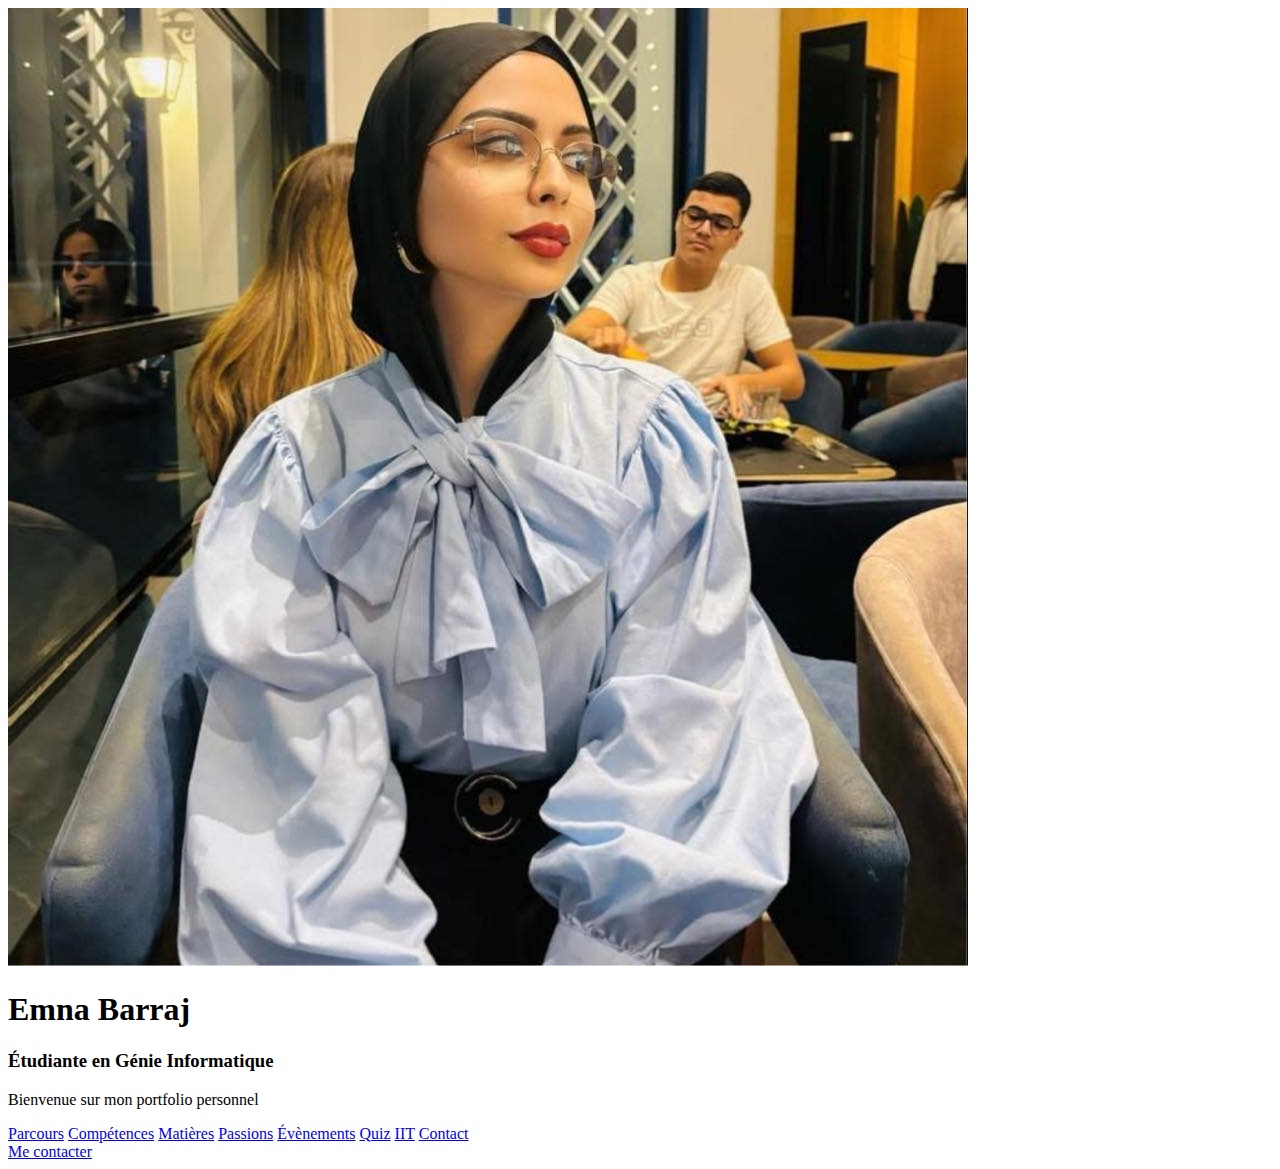
<file: index.html>
<!DOCTYPE html>
<html lang="fr">
<head>
<meta charset="UTF-8">
<title>Portfolio – Emna Barraj</title>
<link rel="stylesheet" href="css/style.css">
</head>

<body>

<header class="header-portfolio">
    <img src="images/emna.jpg" alt="Photo Emna Barraj" class="photo-profil">
    <h1>Emna Barraj</h1>
    <h3>Étudiante en Génie Informatique</h3>
    <p>Bienvenue sur mon portfolio personnel</p>

    <!-- Menu -->
    <div class="menu">
        <a href="parcours.html">Parcours</a>
        <a href="competences.html">Compétences</a>
        <a href="matieres.html">Matières</a>
        <a href="passions.html">Passions</a>
        <a href="evenements.html">Évènements</a>
        <a href="quiz.html">Quiz</a>
        <a href="iit.html">IIT</a>
        <a href="contact.html">Contact</a>
    </div>

    <a href="contact.html" class="btn-principal">Me contacter</a>
</header>

</body>
</html>
</file>
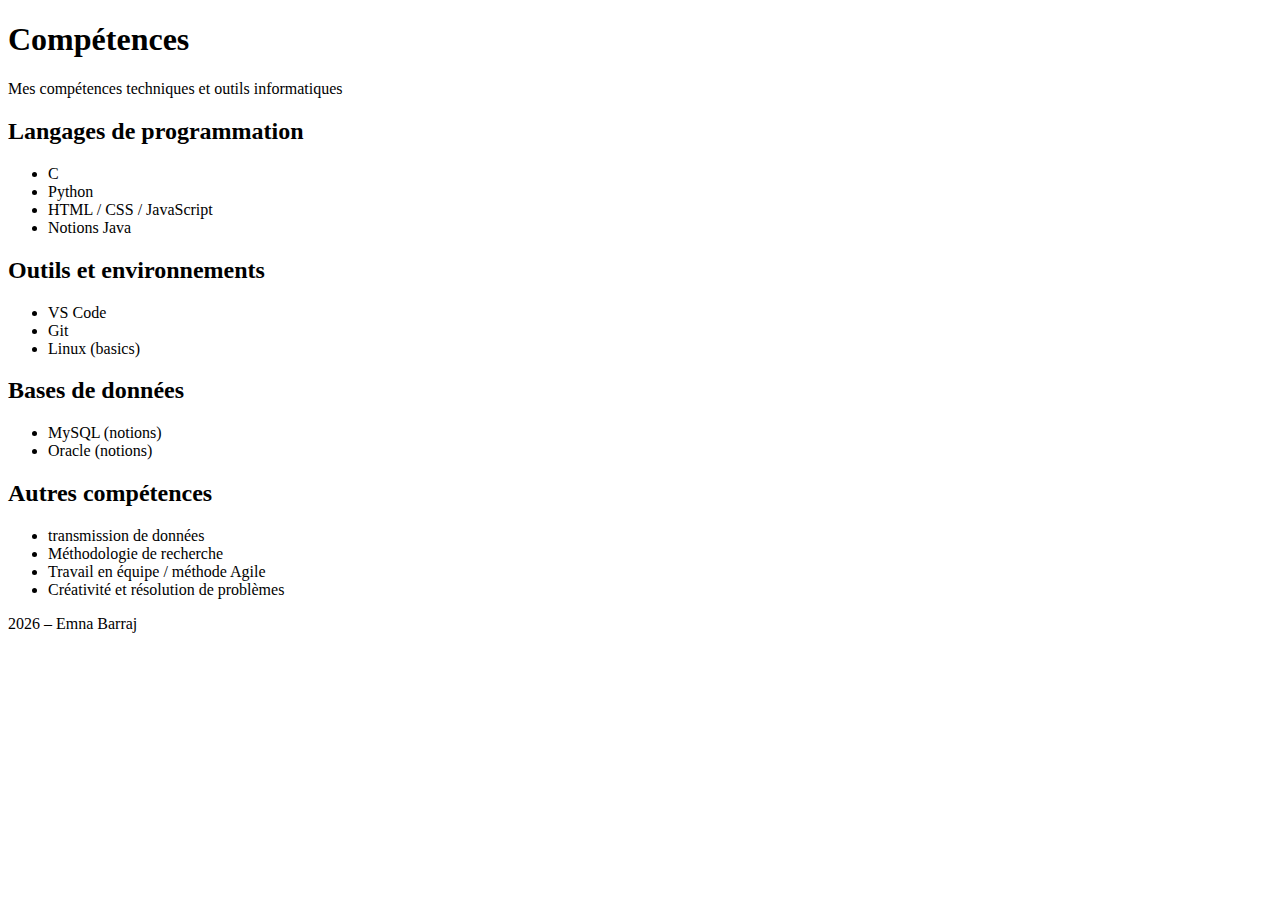
<file: competences.html>
<!DOCTYPE html>
<html lang="fr">
<head>
    <meta charset="UTF-8">
    <title>Compétences</title>
    <link rel="stylesheet" href="css/style.css">
</head>
<body>

<header class="competences-header">
    <h1>Compétences</h1>
    <p>Mes compétences techniques et outils informatiques</p>
</header>

<section class="competences-section">

<h2>Langages de programmation</h2>
<ul>
    <li>C</li>
    <li>Python</li>
    <li>HTML / CSS / JavaScript</li>
    <li>Notions Java</li>
</ul>

<h2>Outils et environnements</h2>
<ul>
    <li>VS Code</li>
    <li>Git</li>
    <li>Linux (basics)</li>
</ul>

<h2>Bases de données</h2>
<ul>
    <li>MySQL (notions)</li>
    <li>Oracle (notions)</li>
</ul>

<h2>Autres compétences</h2>
<ul>
    <li>transmission de données</li>
    <li>Méthodologie de recherche</li>
    <li>Travail en équipe / méthode Agile</li>
    <li>Créativité et résolution de problèmes</li>
</ul>

</section>

<footer class="competences-footer">
     2026 – Emna Barraj
</footer>


</body>
</html>
</file>
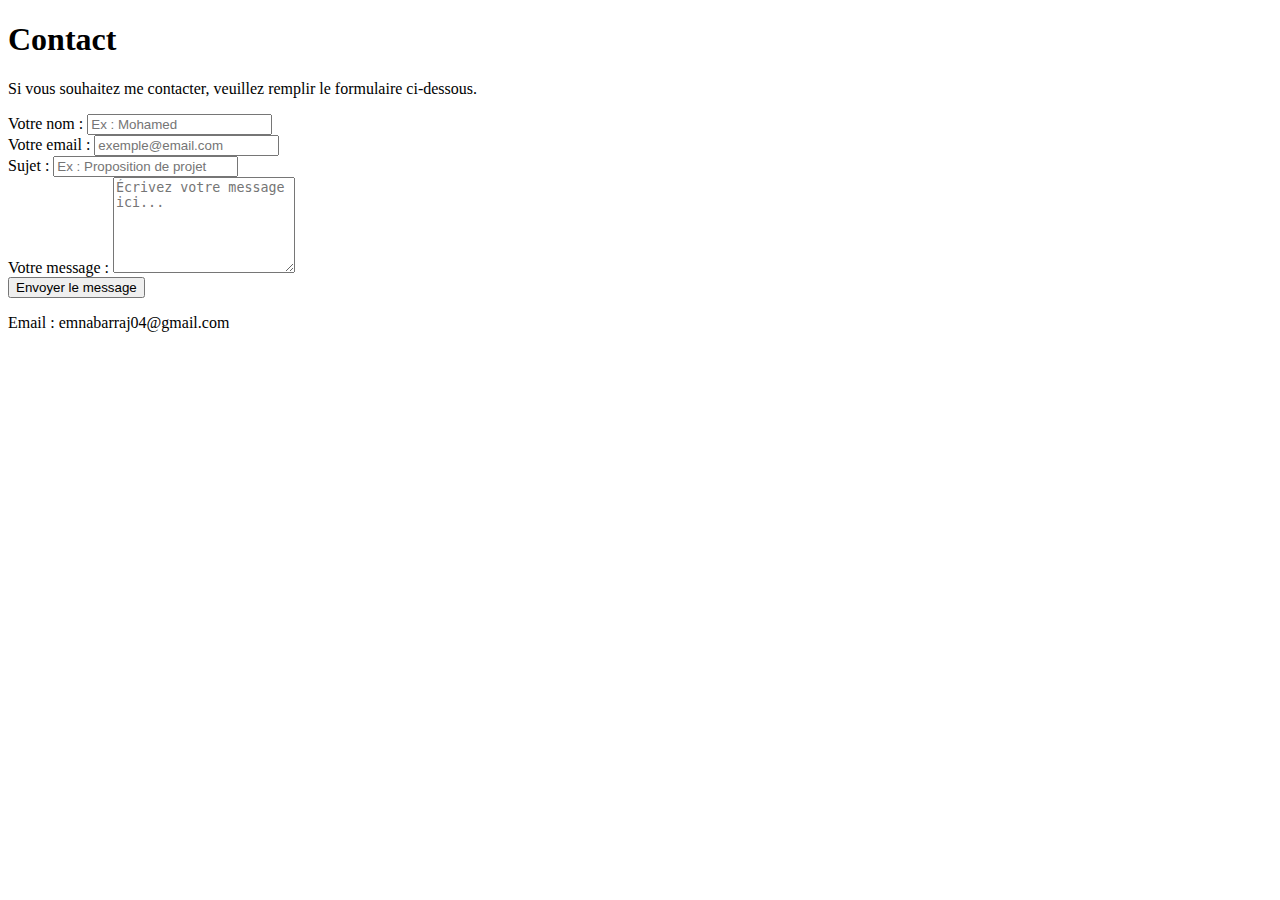
<file: contact.html>
<!DOCTYPE html>
<html lang="fr">
<head>
    <meta charset="UTF-8">
    <title>Contact</title>
    <link rel="stylesheet" href="css/style.css">
</head>

<body>

<header>
    <h1>Contact</h1>
</header>

<section>

    <p>
        Si vous souhaitez me contacter, veuillez remplir le formulaire ci-dessous.
    </p>

    <form action="mailto:emnabarraj04@gmail.com" method="post" enctype="text/plain">

        <div class="form-group">
            <label for="nom">Votre nom :</label>
            <input type="text" id="nom" name="nom" placeholder="Ex : Mohamed" required>
        </div>

        <div class="form-group">
            <label for="email">Votre email :</label>
            <input type="email" id="email" name="email" placeholder="exemple@email.com" required>
        </div>

        <div class="form-group">
            <label for="sujet">Sujet :</label>
            <input type="text" id="sujet" name="sujet" placeholder="Ex : Proposition de projet" required>
        </div>

        <div class="form-group">
            <label for="message">Votre message :</label>
            <textarea id="message" name="message" rows="6" placeholder="Écrivez votre message ici..." required></textarea>
        </div>

        <div class="form-actions">
            <button type="submit">Envoyer le message</button>
        </div>

    </form>

</section>

<footer>
    <p>Email : emnabarraj04@gmail.com</p>
</footer>

</body>
</html>
</file>
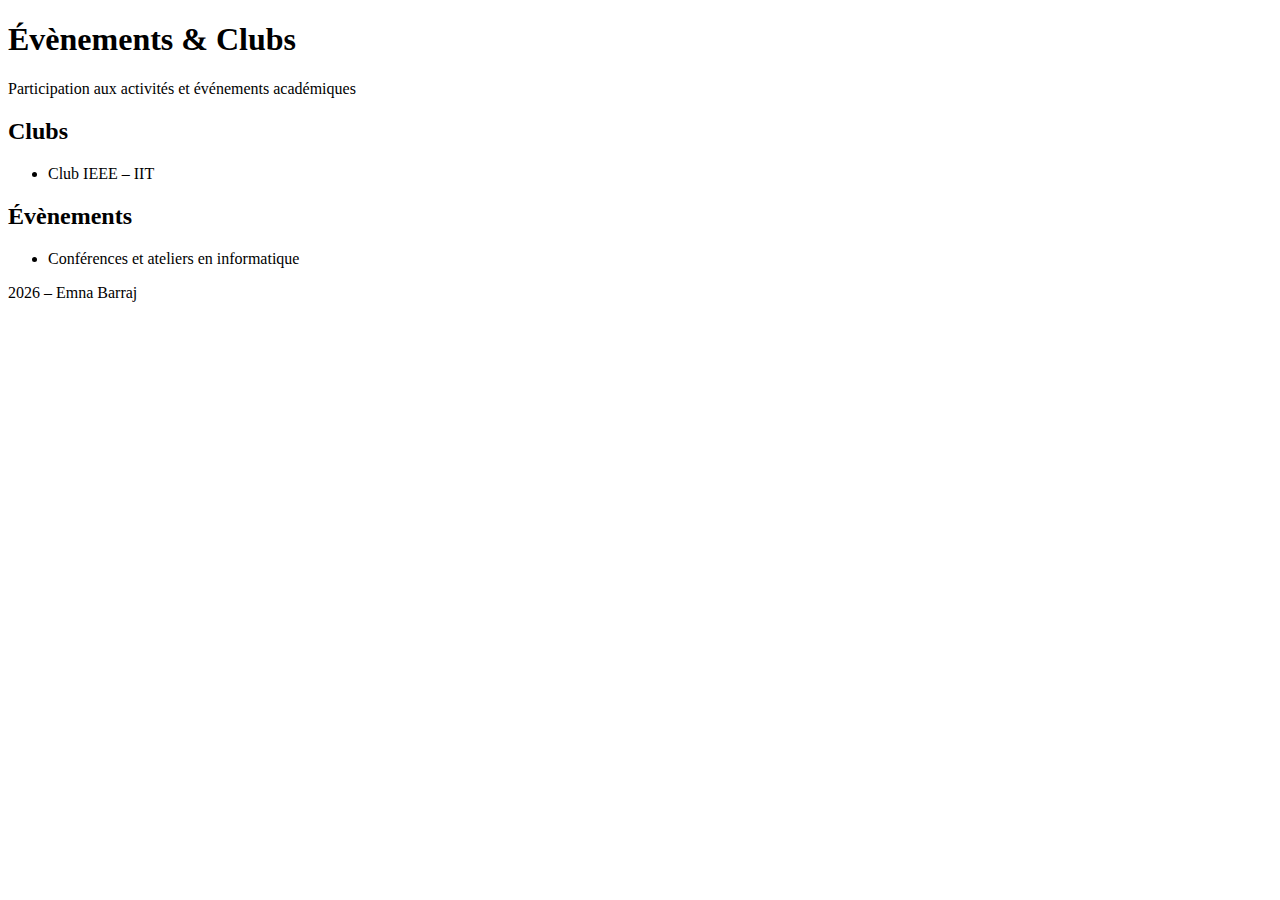
<file: evenements.html>
<!DOCTYPE html>
<html lang="fr">
<head>
    <meta charset="UTF-8">
    <title>Événements</title>
    <link rel="stylesheet" href="css/style.css">
</head>
<body>

<header class="evenements-header">
    <h1>Évènements & Clubs</h1>
    <p>Participation aux activités et événements académiques</p>
</header>

<section class="evenements-section">
    <h2>Clubs</h2>
    <ul>
        <li>Club IEEE – IIT</li>
    </ul>

    <h2>Évènements</h2>
    <ul>
        <li>Conférences et ateliers en informatique</li>
    </ul>
</section>

<footer class="evenements-footer">
     2026 – Emna Barraj
</footer>

</body>
</html>
</file>
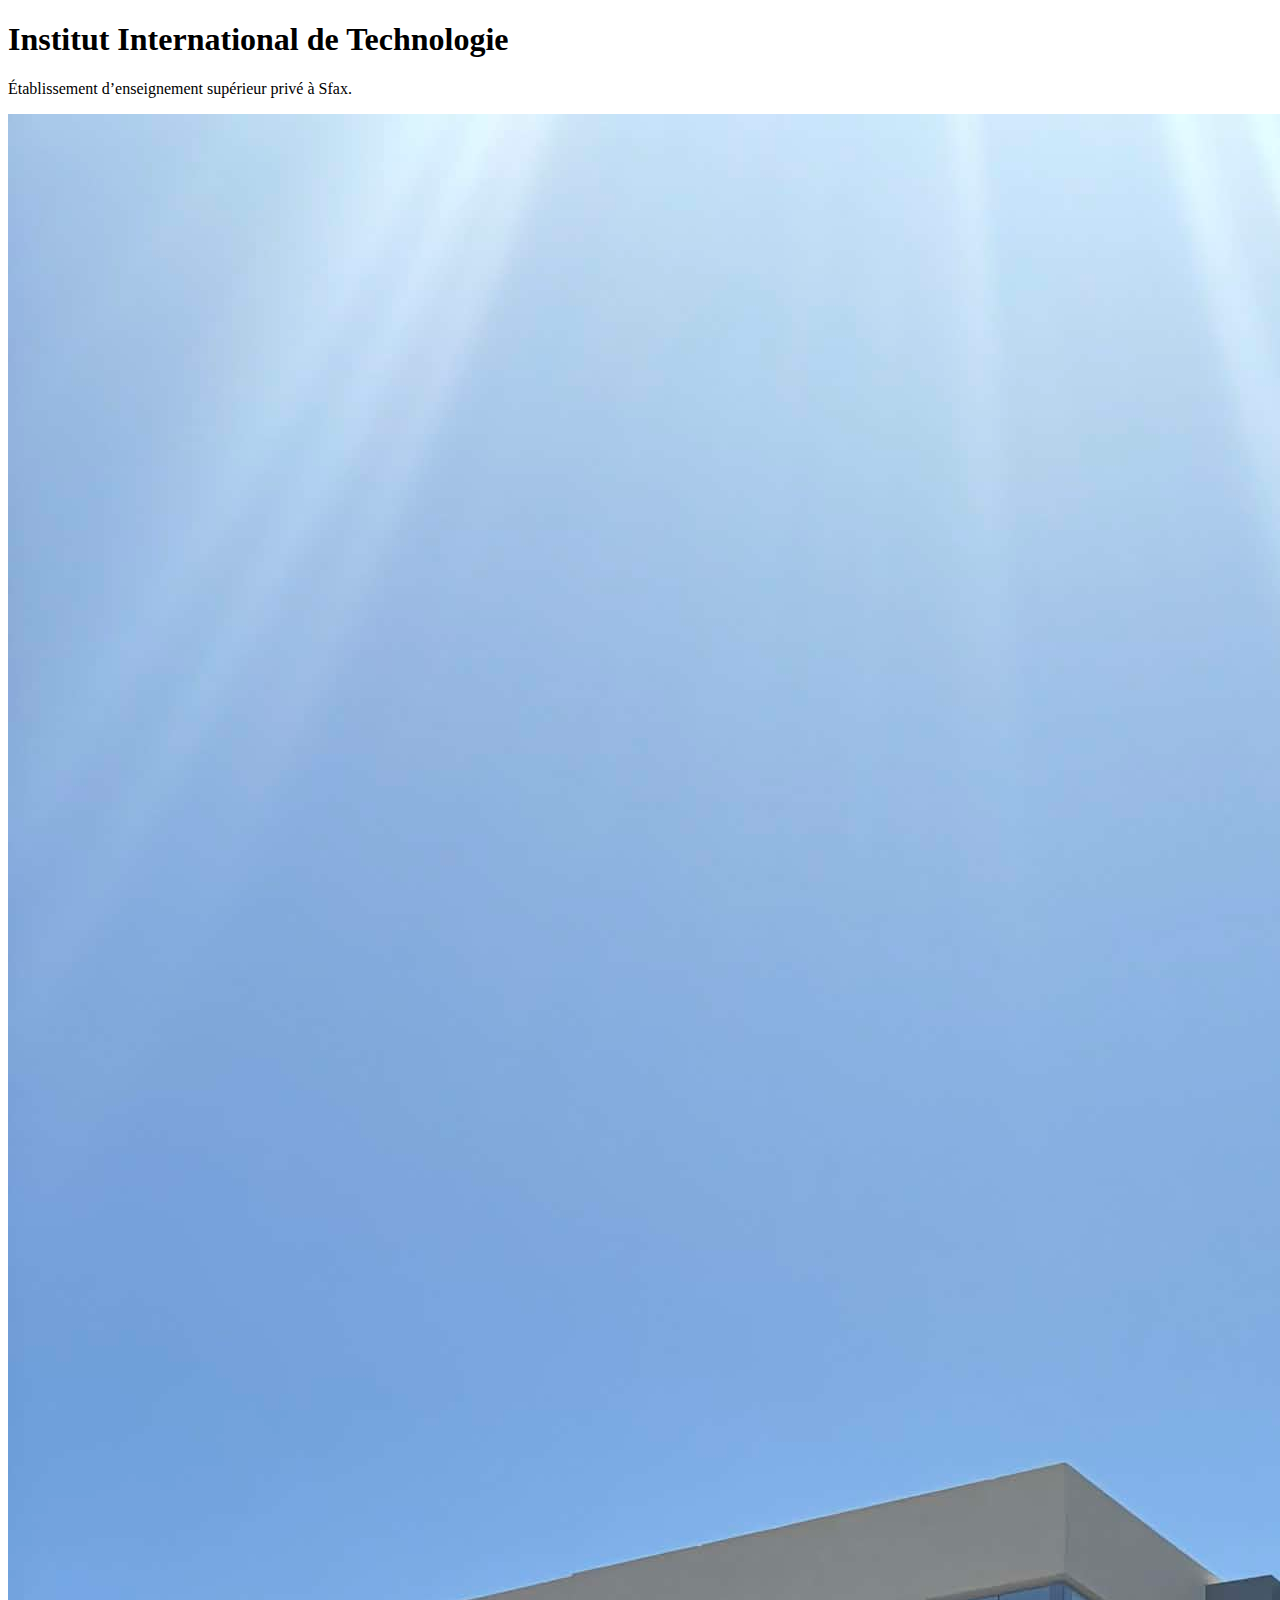
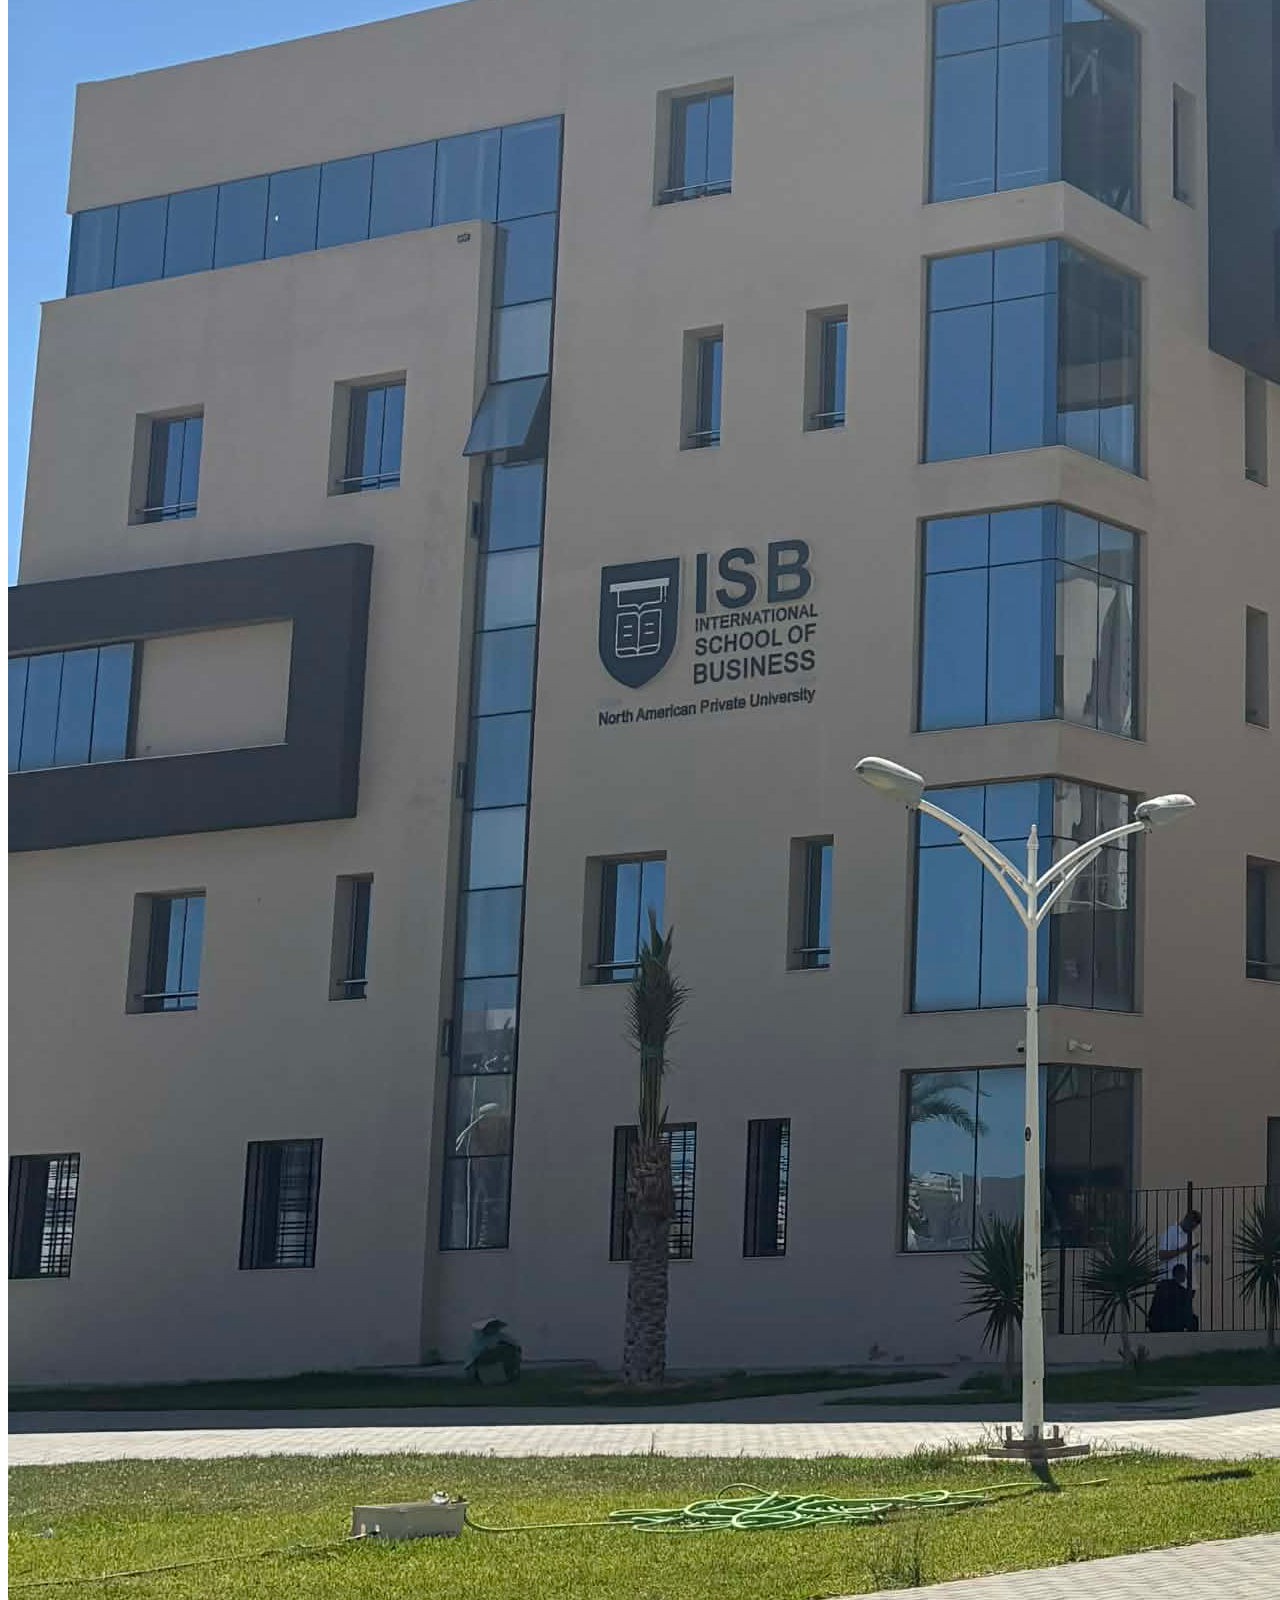
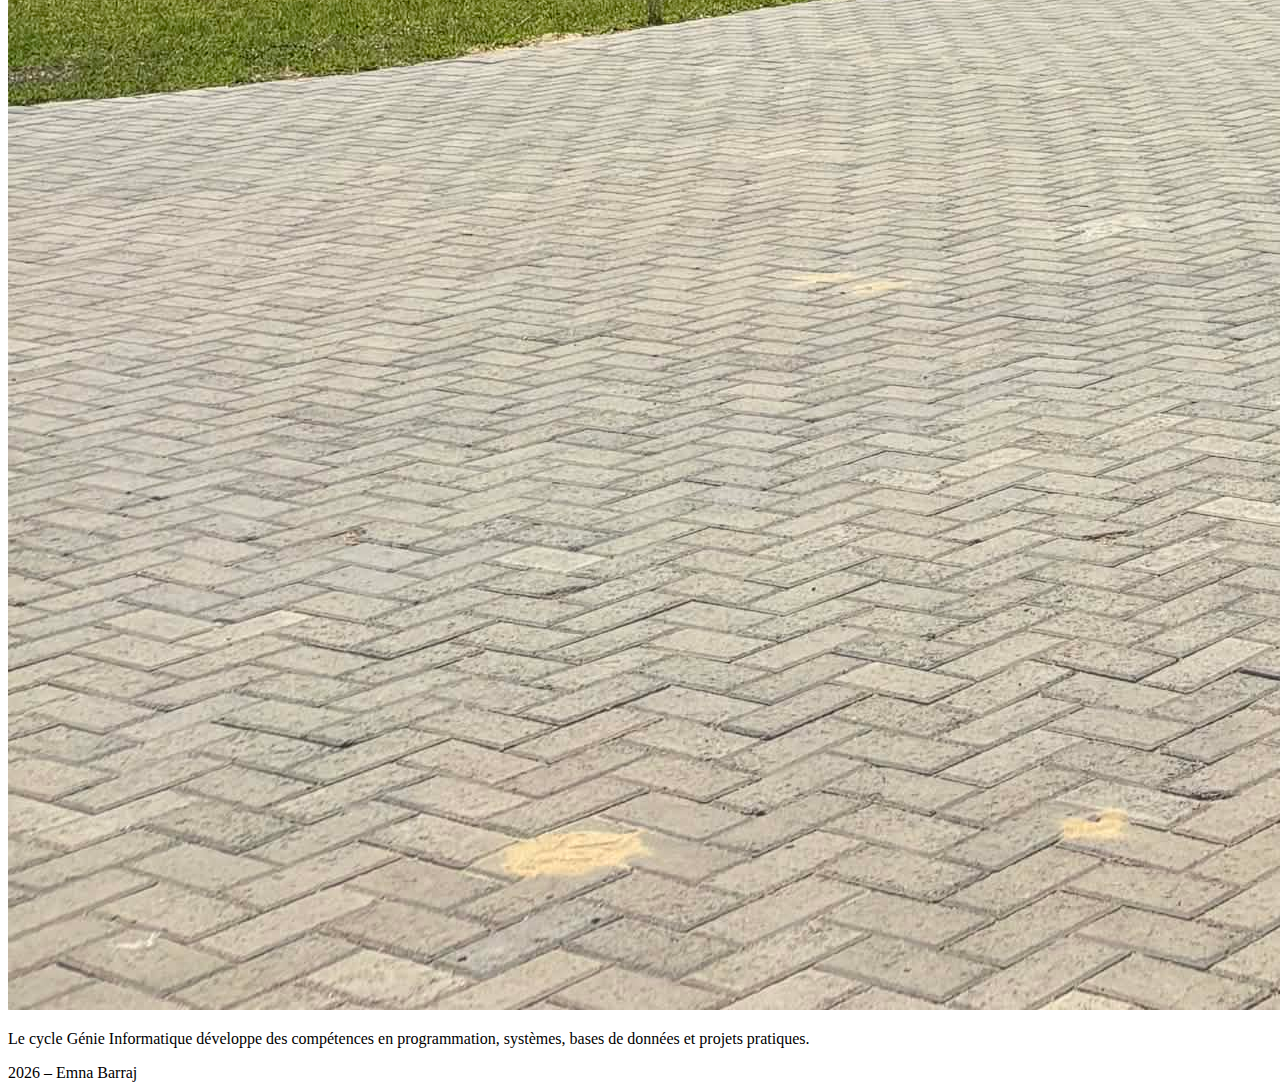
<file: iit.html>
<!DOCTYPE html>
<html lang="fr">
<head>
<meta charset="UTF-8">
<title>IIT</title>
<link rel="stylesheet" href="css/style.css">
</head>
<body>
<header class="iit-header">
  <h1>Institut International de Technologie</h1>
  <p>Établissement d’enseignement supérieur privé à Sfax.</p>
</header>

<section class="iit-section">
  <img src="images/iit.jpg" alt="IIT" class="iit-img">
  <p>Le cycle Génie Informatique développe des compétences en programmation, systèmes, bases de données et projets pratiques.</p>
</section>

<footer class="iit-footer">
   2026 – Emna Barraj
</footer>
</body>
</html>
</file>
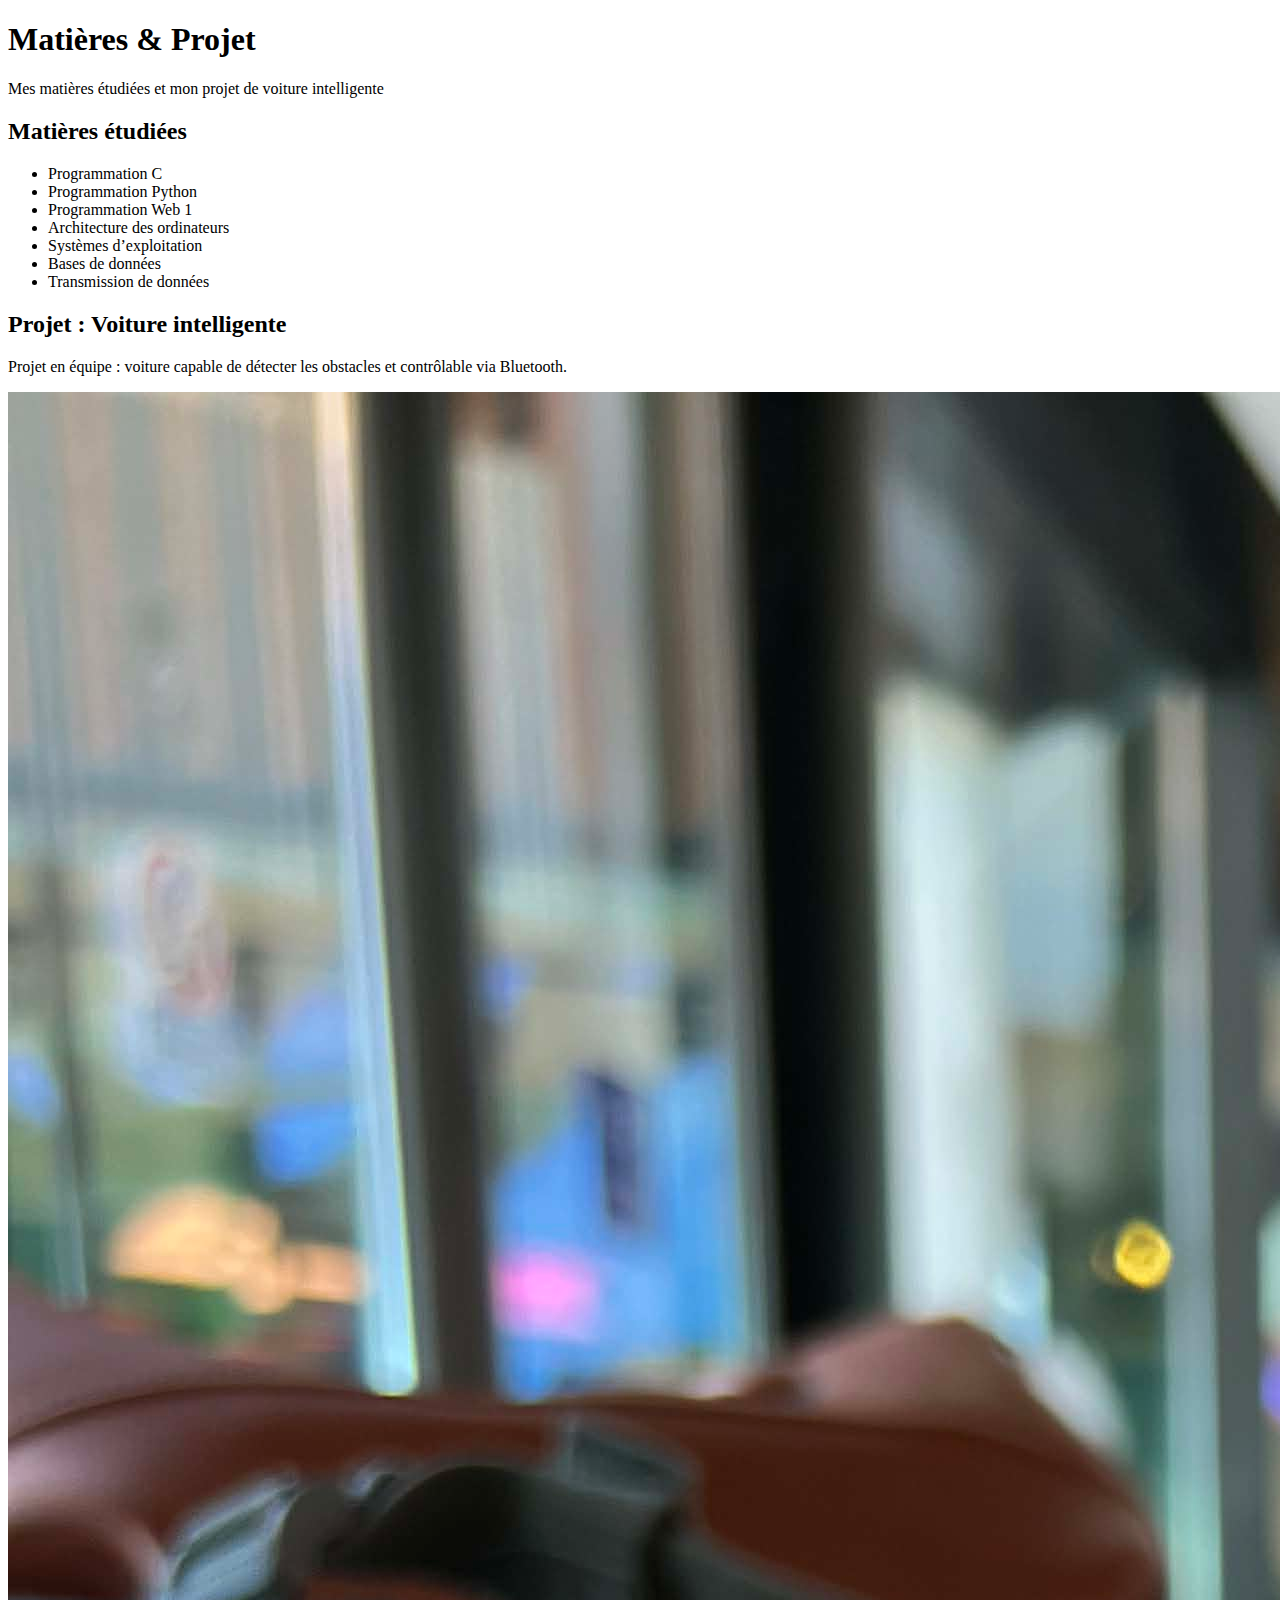
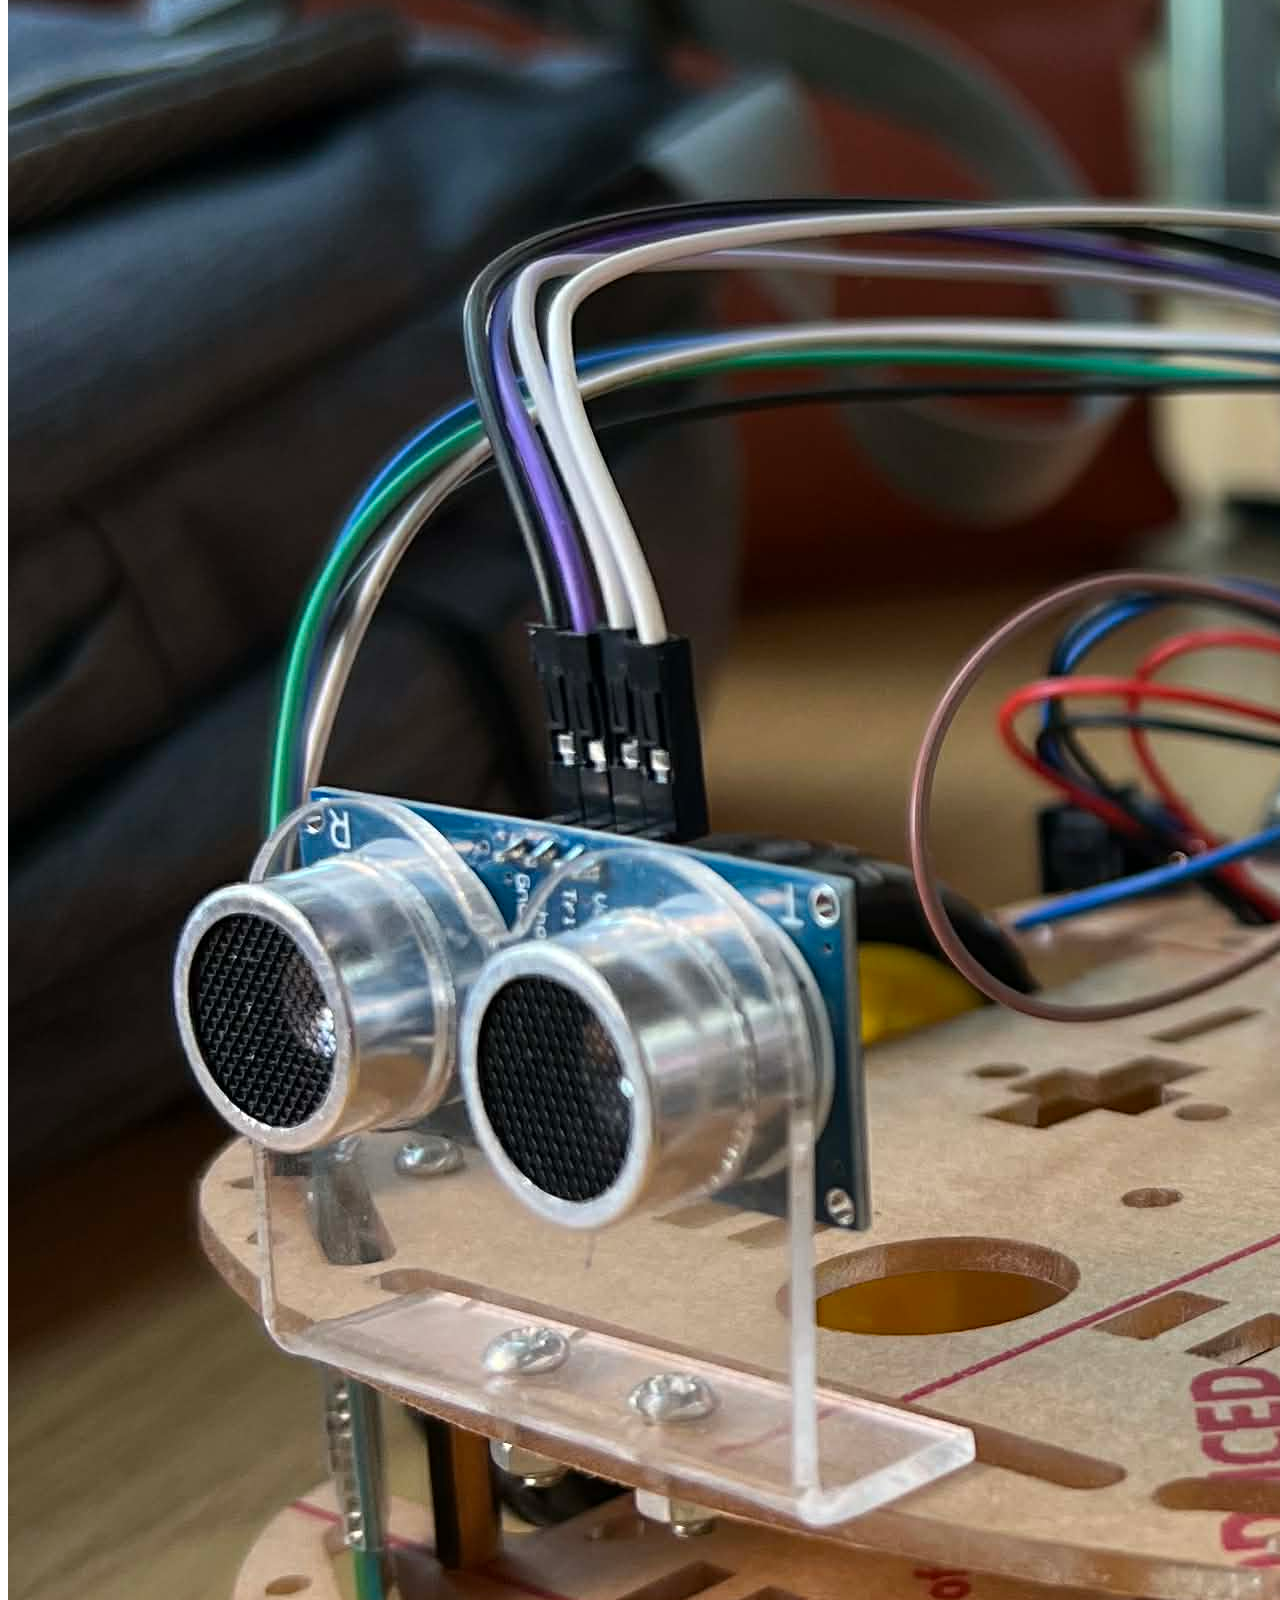
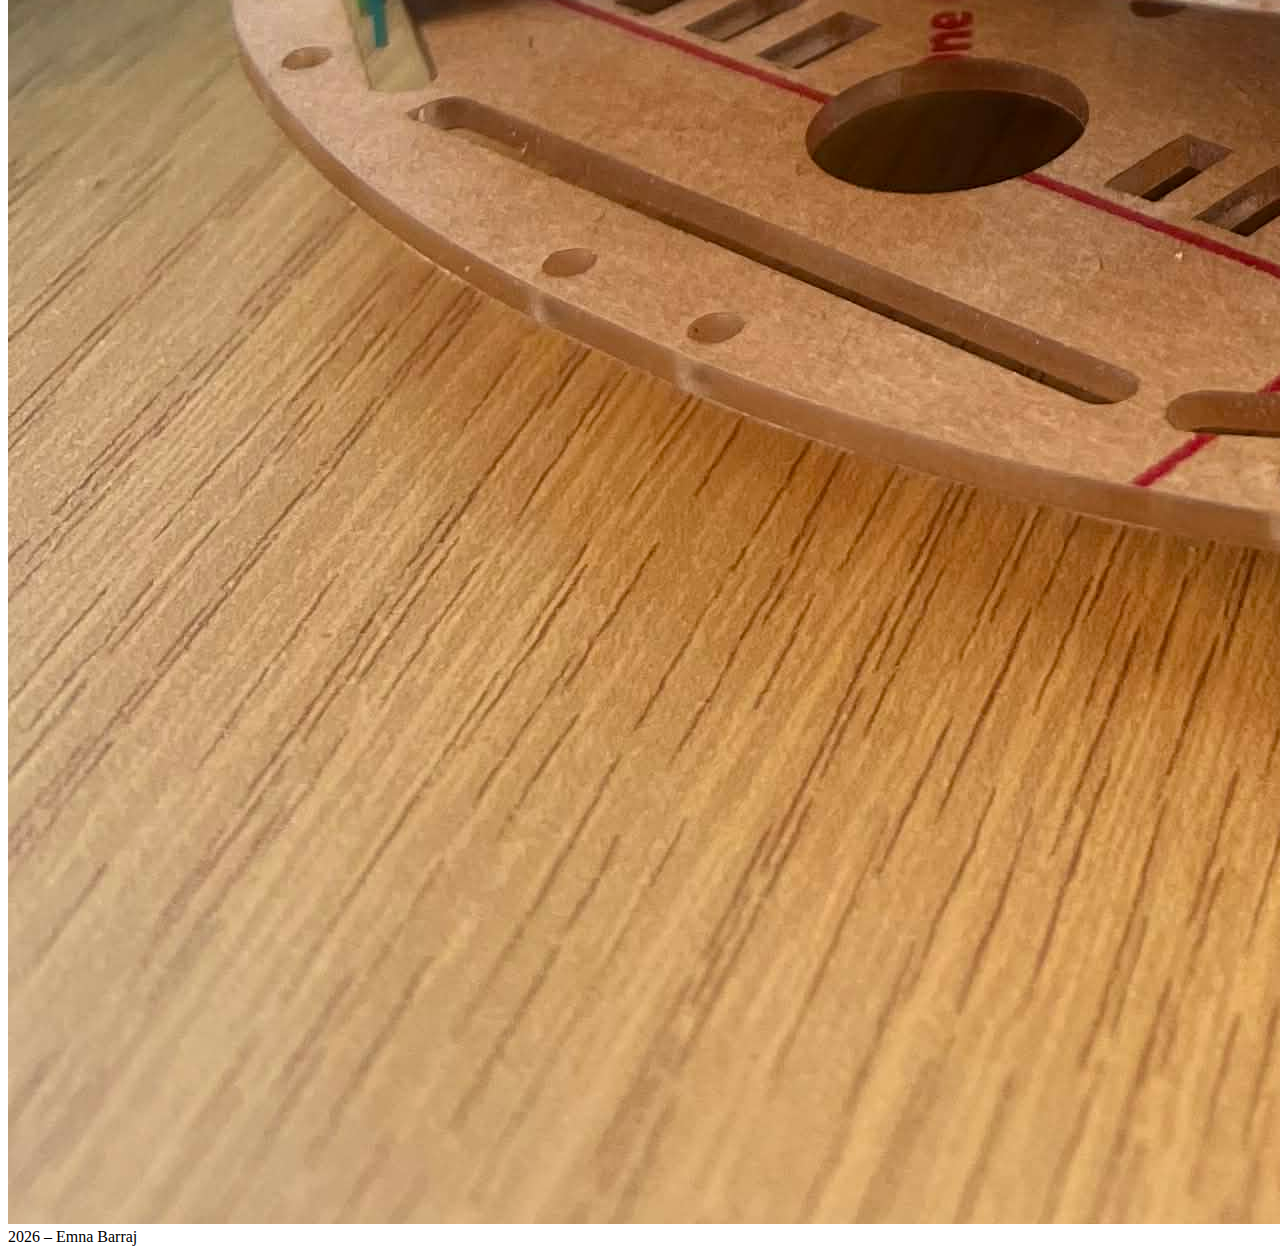
<file: matieres.html>
<!DOCTYPE html>
<html lang="fr">
<head>
    <meta charset="UTF-8">
    <title>Matières et Projets</title>
    <link rel="stylesheet" href="css/style.css">
</head>

<body>

<header class="matieres-header">
    <h1>Matières & Projet</h1>
    <p>Mes matières étudiées et mon projet de voiture intelligente</p>
</header>

<section class="matieres-section">
    <h2>Matières étudiées</h2>
    <ul>
        <li>Programmation C</li>
        <li>Programmation Python</li>
        <li>Programmation Web 1</li>
        <li>Architecture des ordinateurs</li>
        <li>Systèmes d’exploitation</li>
        <li>Bases de données</li>
        <li>Transmission de données</li>
    </ul>

    <h2>Projet : Voiture intelligente</h2>
    <p>Projet en équipe : voiture capable de détecter les obstacles et contrôlable via Bluetooth.</p>
    <img src="images/voiture_intelligente.jpg" alt="Voiture intelligente" class="matieres-img">
</section>

<footer class="matieres-footer">
     2026 – Emna Barraj
</footer>


</body>
</html>
</file>
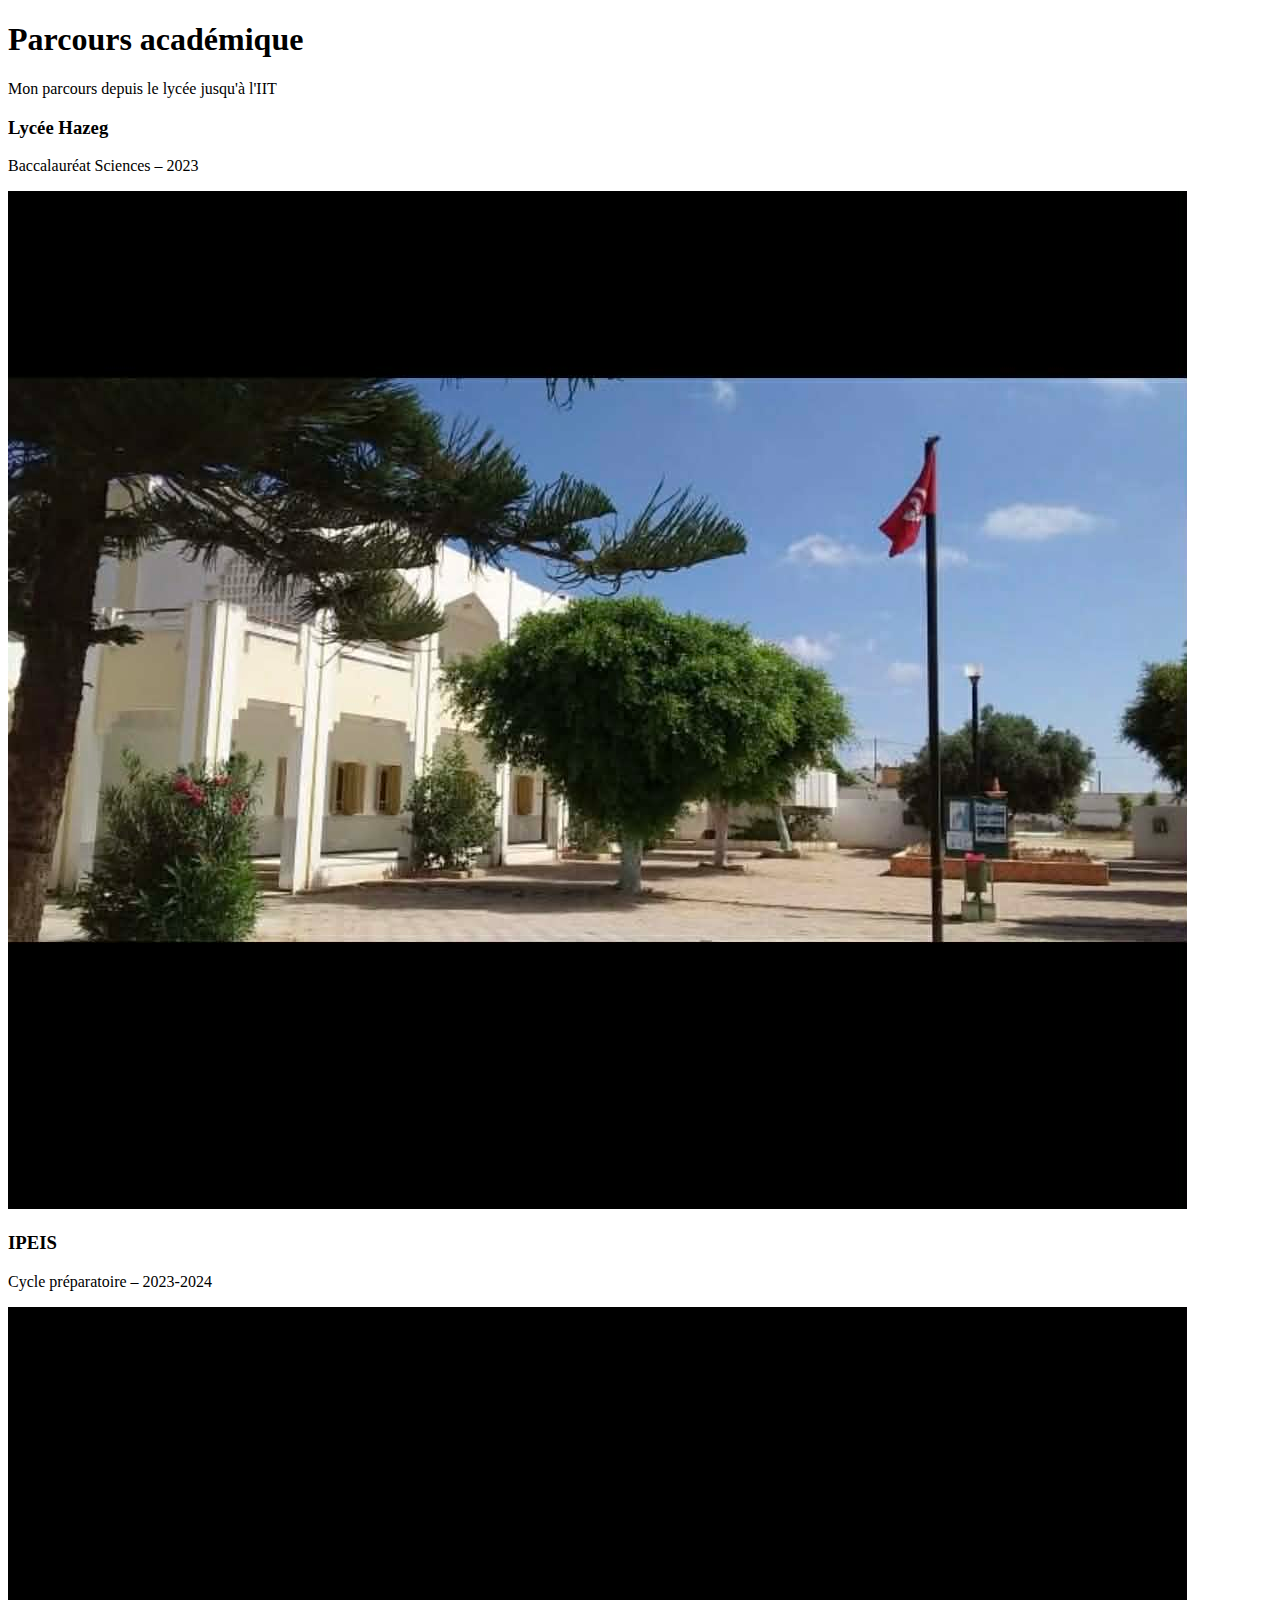
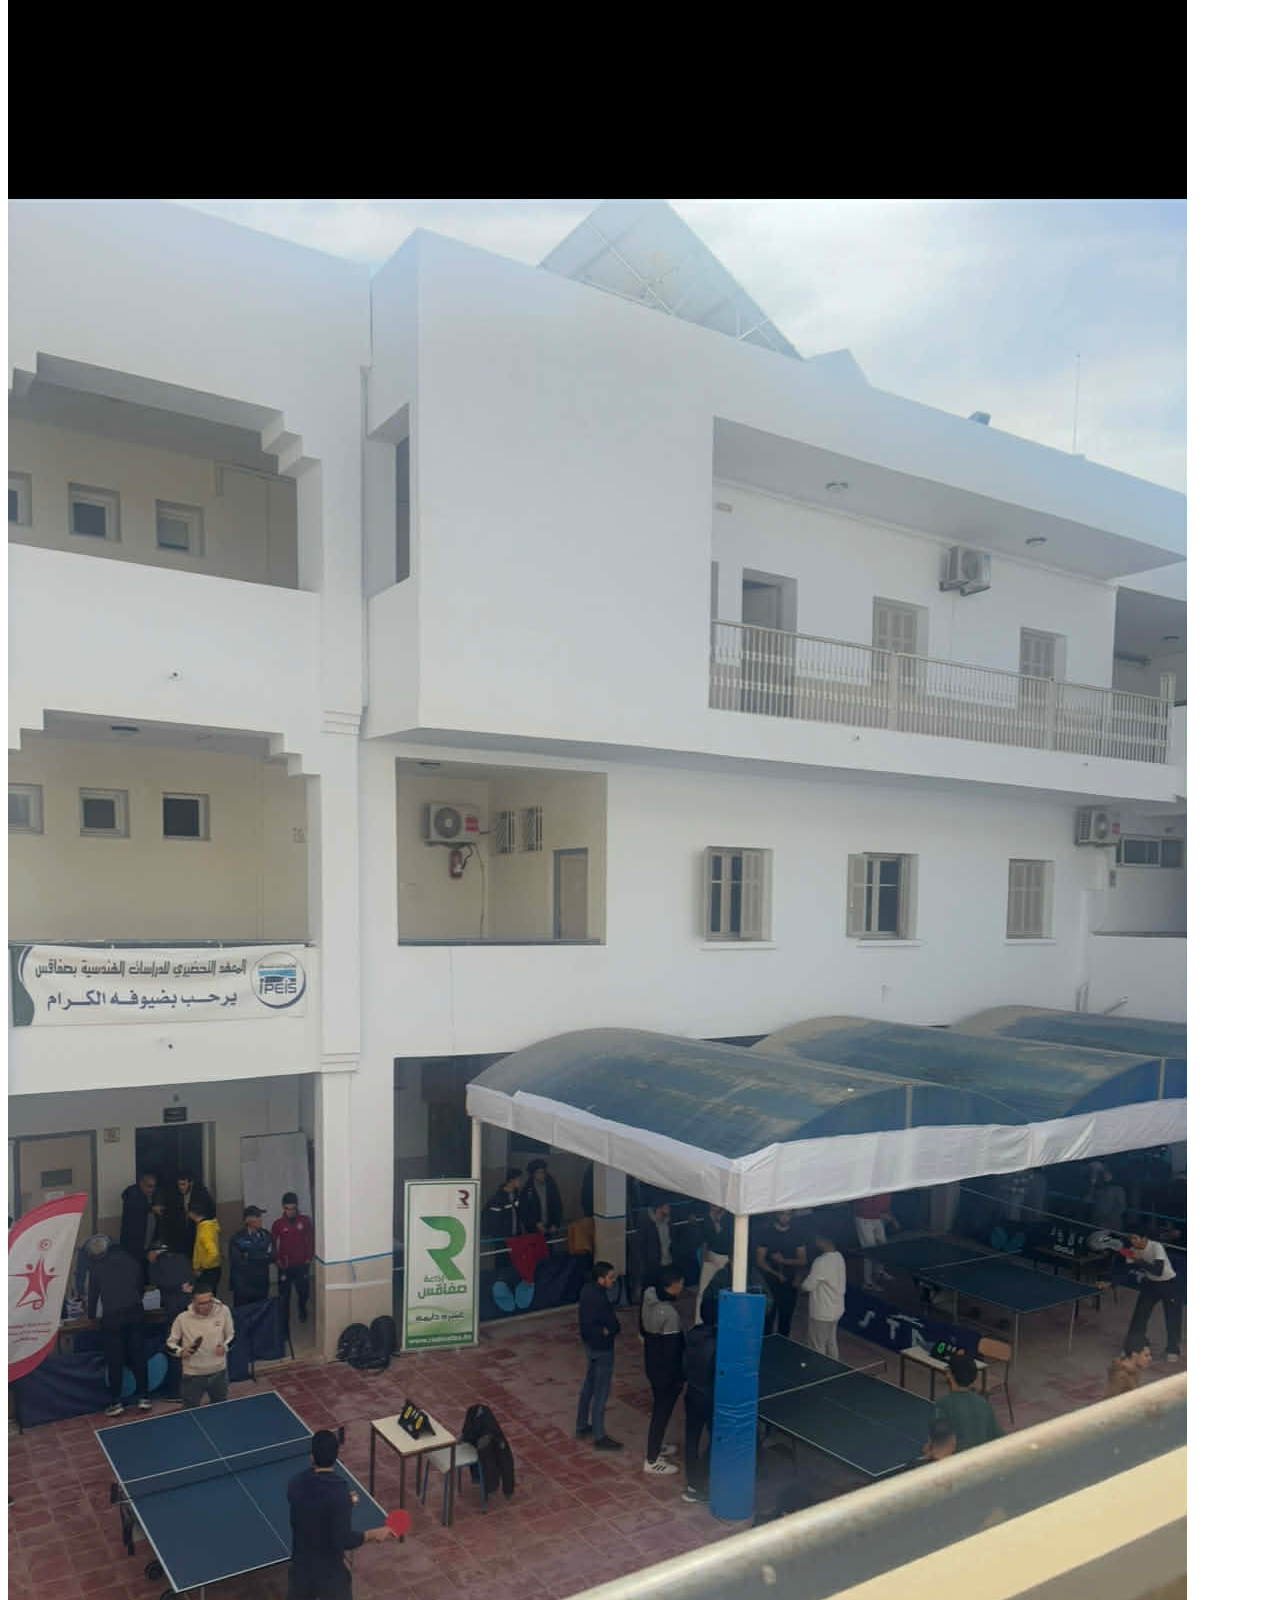
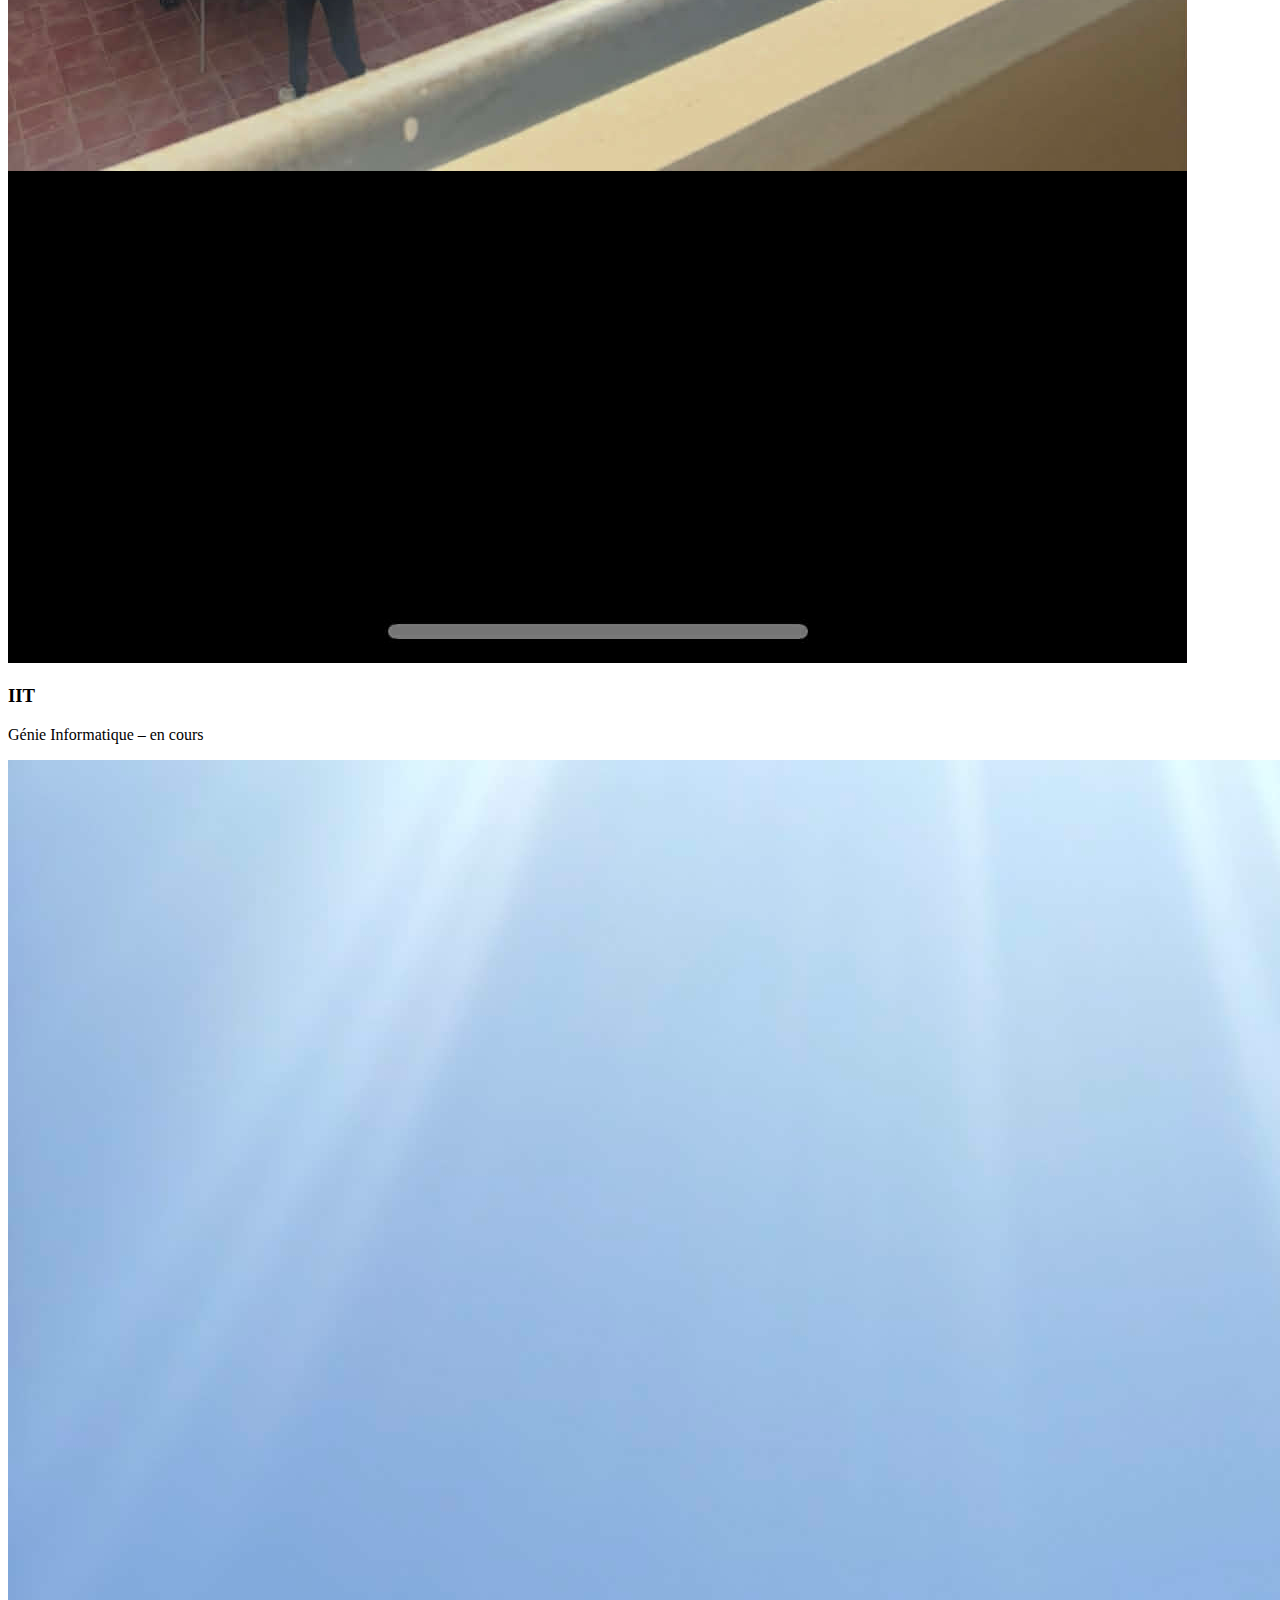
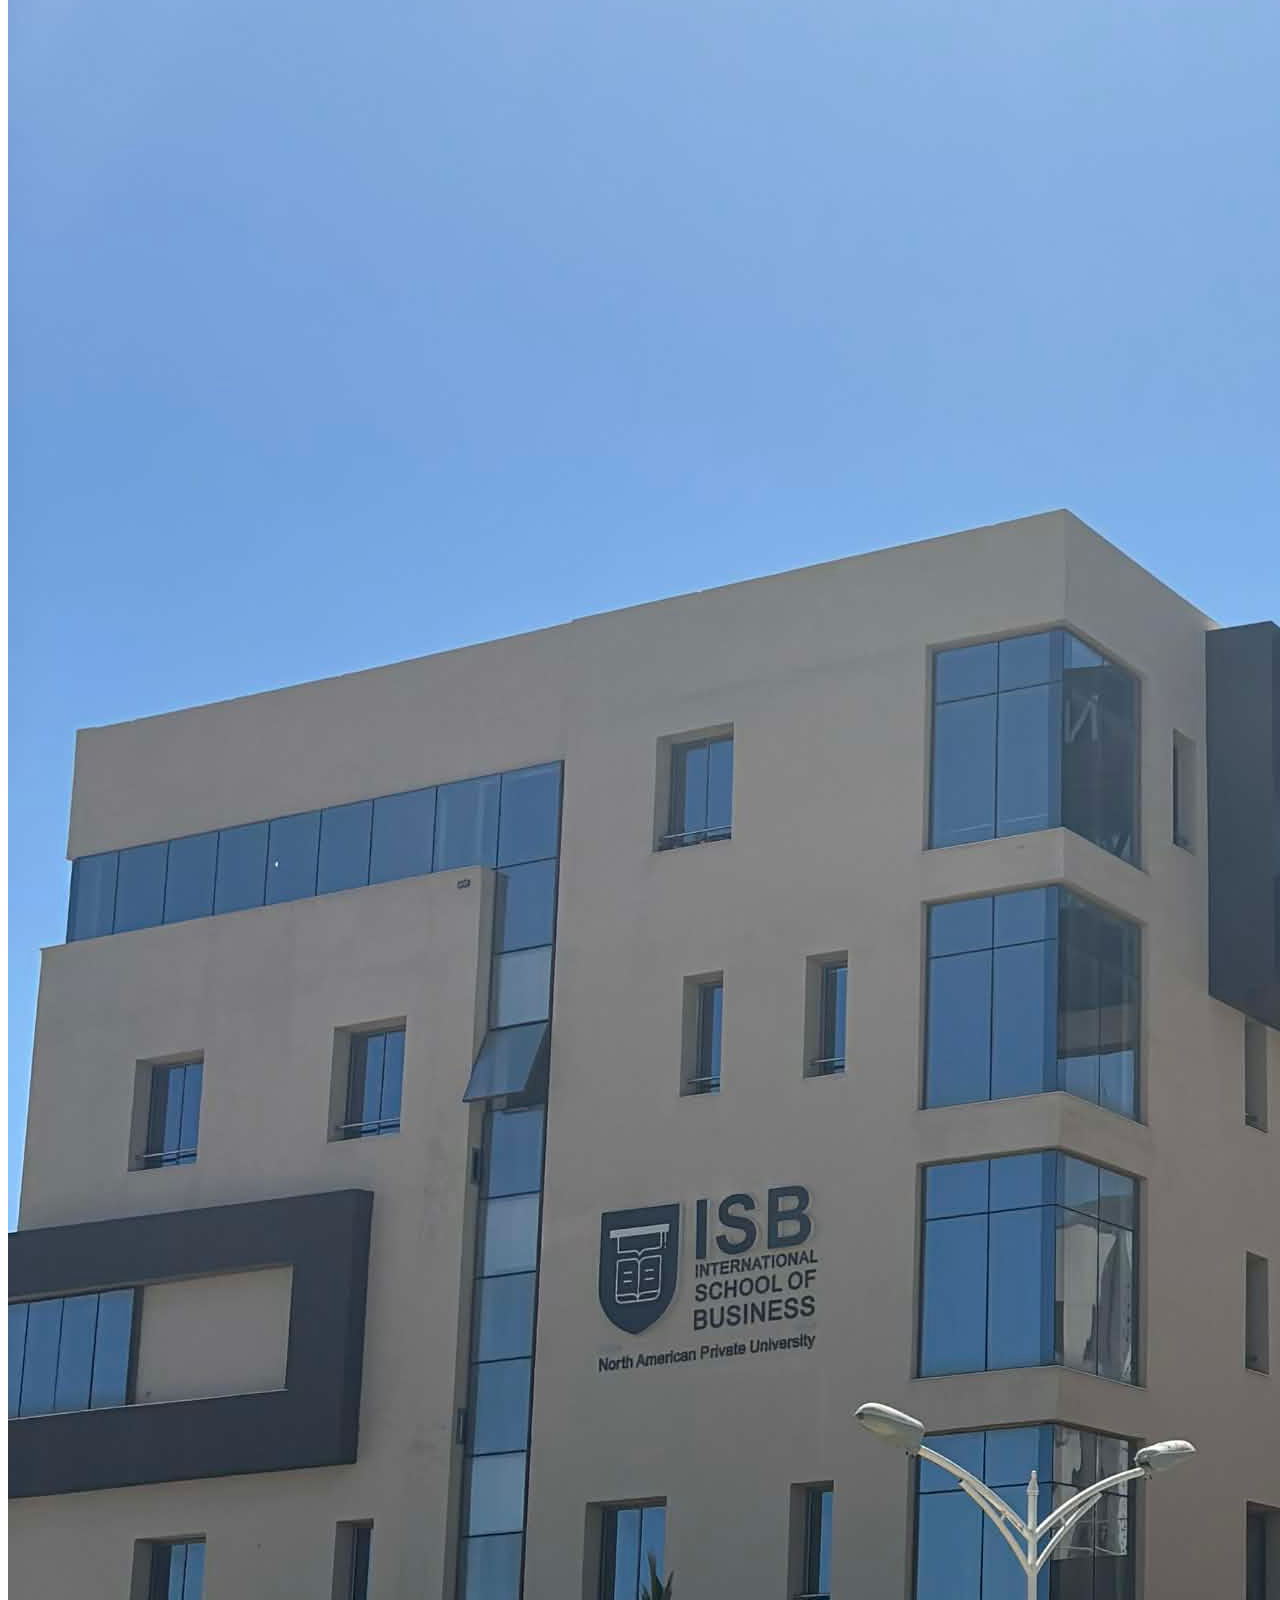
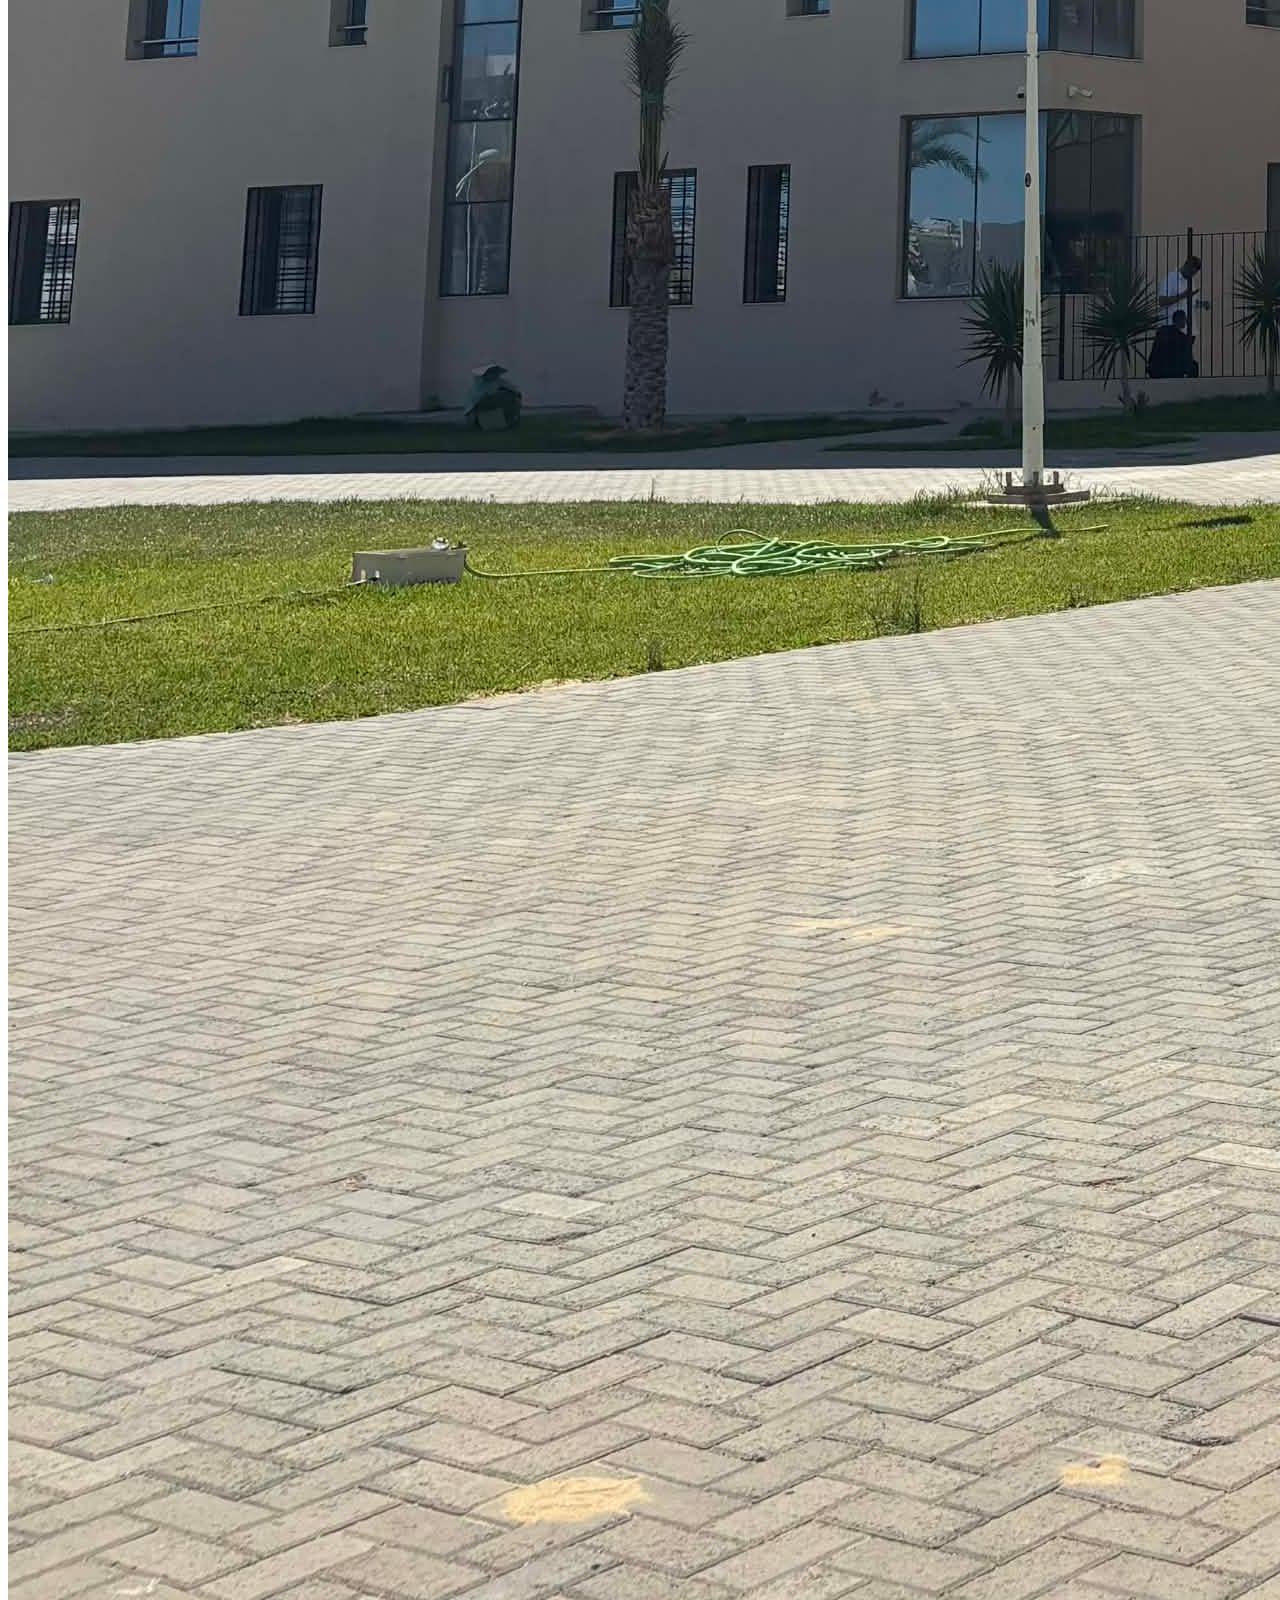
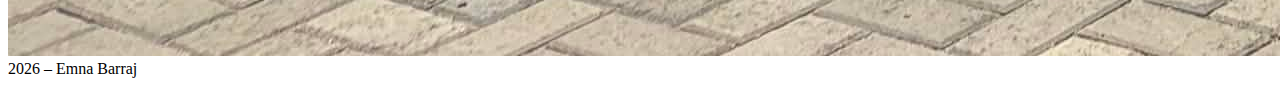
<file: parcours.html>
<!DOCTYPE html>
<html lang="fr">
<head>
    <meta charset="UTF-8">
    <title>Parcours académique</title>
    <link rel="stylesheet" href="css/style.css">
</head>
<body>
<header class="parcours-header">
    <h1>Parcours académique</h1>
    <p>Mon parcours depuis le lycée jusqu'à l'IIT</p>
</header>

<section class="parcours">

    <div class="etape">
        <h3>Lycée Hazeg</h3>
        <p>Baccalauréat Sciences – 2023</p>
        <img src="images/lycee.jpg" alt="Lycée Hazeg">
    </div>

    <div class="etape">
        <h3>IPEIS</h3>
        <p>Cycle préparatoire – 2023-2024</p>
        <img src="images/ipeis.jpg" alt="IPEIS">
    </div>

    <div class="etape">
        <h3>IIT</h3>
        <p>Génie Informatique – en cours</p>
        <img src="images/iit.jpg" alt="IIT">
    </div>

</section>

<footer class="parcours-footer">
     2026 – Emna Barraj
</footer>


</body>
</html>
</file>
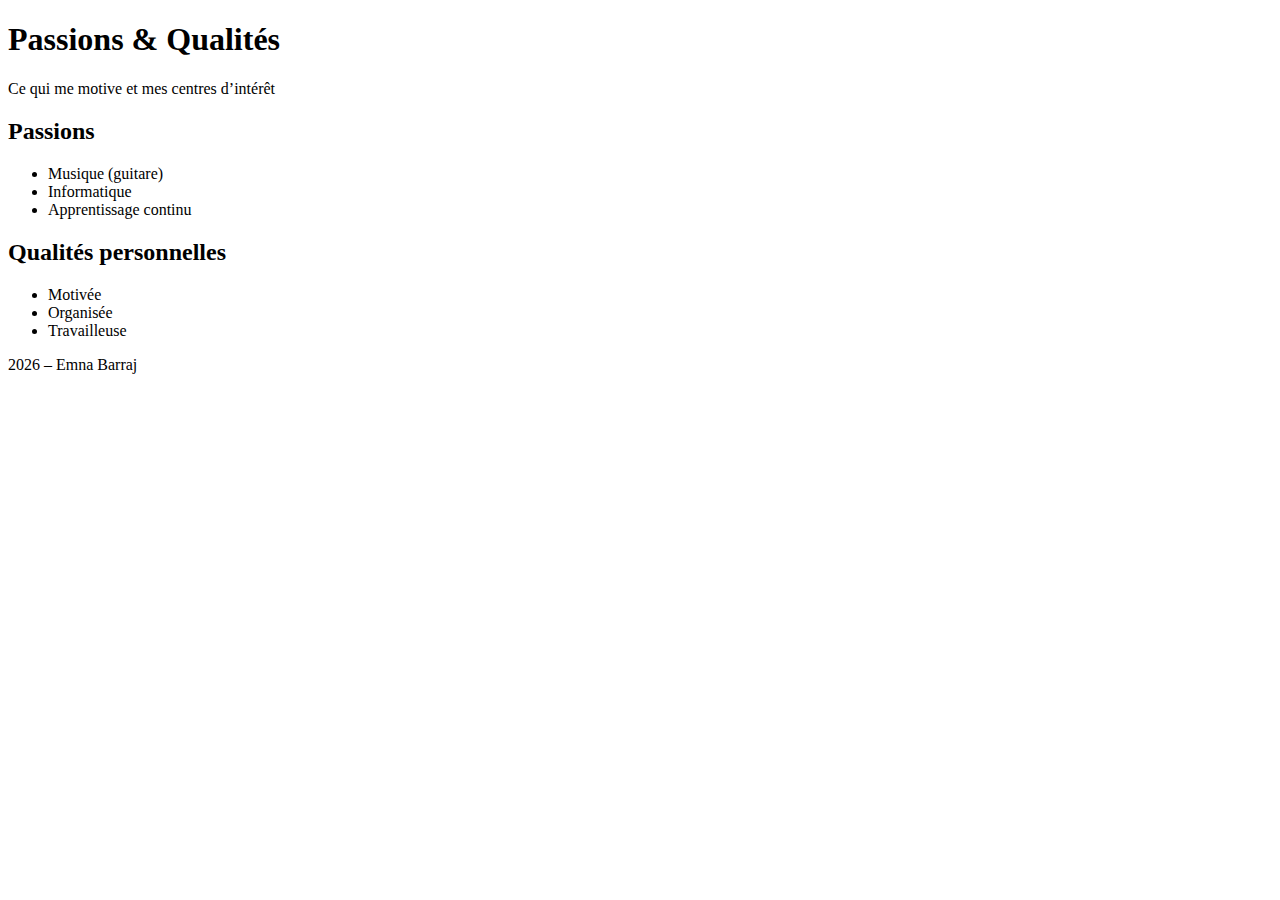
<file: passions.html>
<!DOCTYPE html>
<html lang="fr">
<head>
    <meta charset="UTF-8">
    <title>Passions et qualités</title>
    <link rel="stylesheet" href="css/style.css">
</head>
<body>

<header class="passions-header">
    <h1>Passions & Qualités</h1>
    <p>Ce qui me motive et mes centres d’intérêt</p>
</header>

<section class="passions-section">
    <h2>Passions</h2>
    <ul>
        <li>Musique (guitare)</li>
        <li>Informatique</li>
        <li>Apprentissage continu</li>
    </ul>

    <h2>Qualités personnelles</h2>
    <ul>
        <li>Motivée</li>
        <li>Organisée</li>
        <li>Travailleuse</li>
    </ul>
</section>

<footer class="passions-footer">
     2026 – Emna Barraj
</footer>

</body>
</html>
</file>
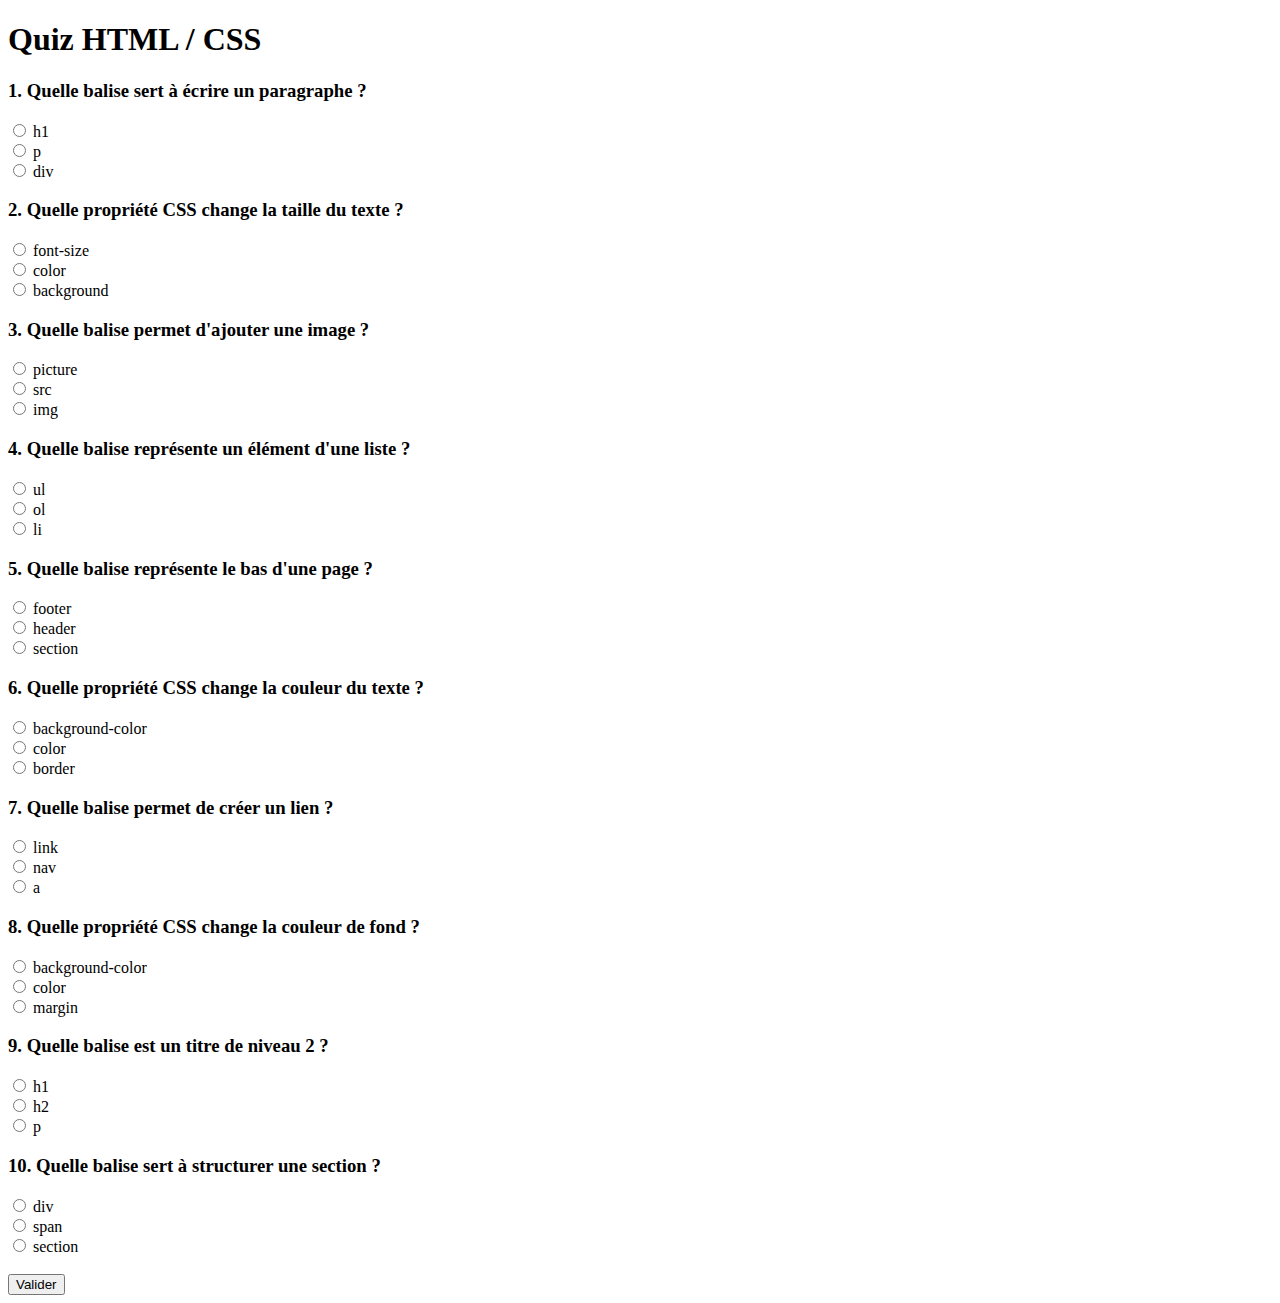
<file: quiz.html>
<!DOCTYPE html>
<html lang="fr">
<head>
    <meta charset="UTF-8">
    <title>Quiz HTML / CSS</title>
    <link rel="stylesheet" href="css/style.css">
    <script src="js/quiz.js"></script>
</head>

<body>

<h1>Quiz HTML / CSS</h1>

<form>

<h3>1. Quelle balise sert à écrire un paragraphe ?</h3>
<input type="radio" name="q1" value="a"> h1<br>
<input type="radio" name="q1" value="b"> p<br>
<input type="radio" name="q1" value="c"> div<br>

<h3>2. Quelle propriété CSS change la taille du texte ?</h3>
<input type="radio" name="q2" value="a"> font-size<br>
<input type="radio" name="q2" value="b"> color<br>
<input type="radio" name="q2" value="c"> background<br>

<h3>3. Quelle balise permet d'ajouter une image ?</h3>
<input type="radio" name="q3" value="a"> picture<br>
<input type="radio" name="q3" value="b"> src<br>
<input type="radio" name="q3" value="c"> img<br>

<h3>4. Quelle balise représente un élément d'une liste ?</h3>
<input type="radio" name="q4" value="a"> ul<br>
<input type="radio" name="q4" value="b"> ol<br>
<input type="radio" name="q4" value="c"> li<br>

<h3>5. Quelle balise représente le bas d'une page ?</h3>
<input type="radio" name="q5" value="a"> footer<br>
<input type="radio" name="q5" value="b"> header<br>
<input type="radio" name="q5" value="c"> section<br>

<h3>6. Quelle propriété CSS change la couleur du texte ?</h3>
<input type="radio" name="q6" value="a"> background-color<br>
<input type="radio" name="q6" value="b"> color<br>
<input type="radio" name="q6" value="c"> border<br>

<h3>7. Quelle balise permet de créer un lien ?</h3>
<input type="radio" name="q7" value="a"> link<br>
<input type="radio" name="q7" value="b"> nav<br>
<input type="radio" name="q7" value="c"> a<br>

<h3>8. Quelle propriété CSS change la couleur de fond ?</h3>
<input type="radio" name="q8" value="a"> background-color<br>
<input type="radio" name="q8" value="b"> color<br>
<input type="radio" name="q8" value="c"> margin<br>

<h3>9. Quelle balise est un titre de niveau 2 ?</h3>
<input type="radio" name="q9" value="a"> h1<br>
<input type="radio" name="q9" value="b"> h2<br>
<input type="radio" name="q9" value="c"> p<br>

<h3>10. Quelle balise sert à structurer une section ?</h3>
<input type="radio" name="q10" value="a"> div<br>
<input type="radio" name="q10" value="b"> span<br>
<input type="radio" name="q10" value="c"> section<br>

<br>
<button type="button" onclick="checkQuiz()">Valider</button>

</form>

<div id="resultat"></div>

</body>
</html>
</file>
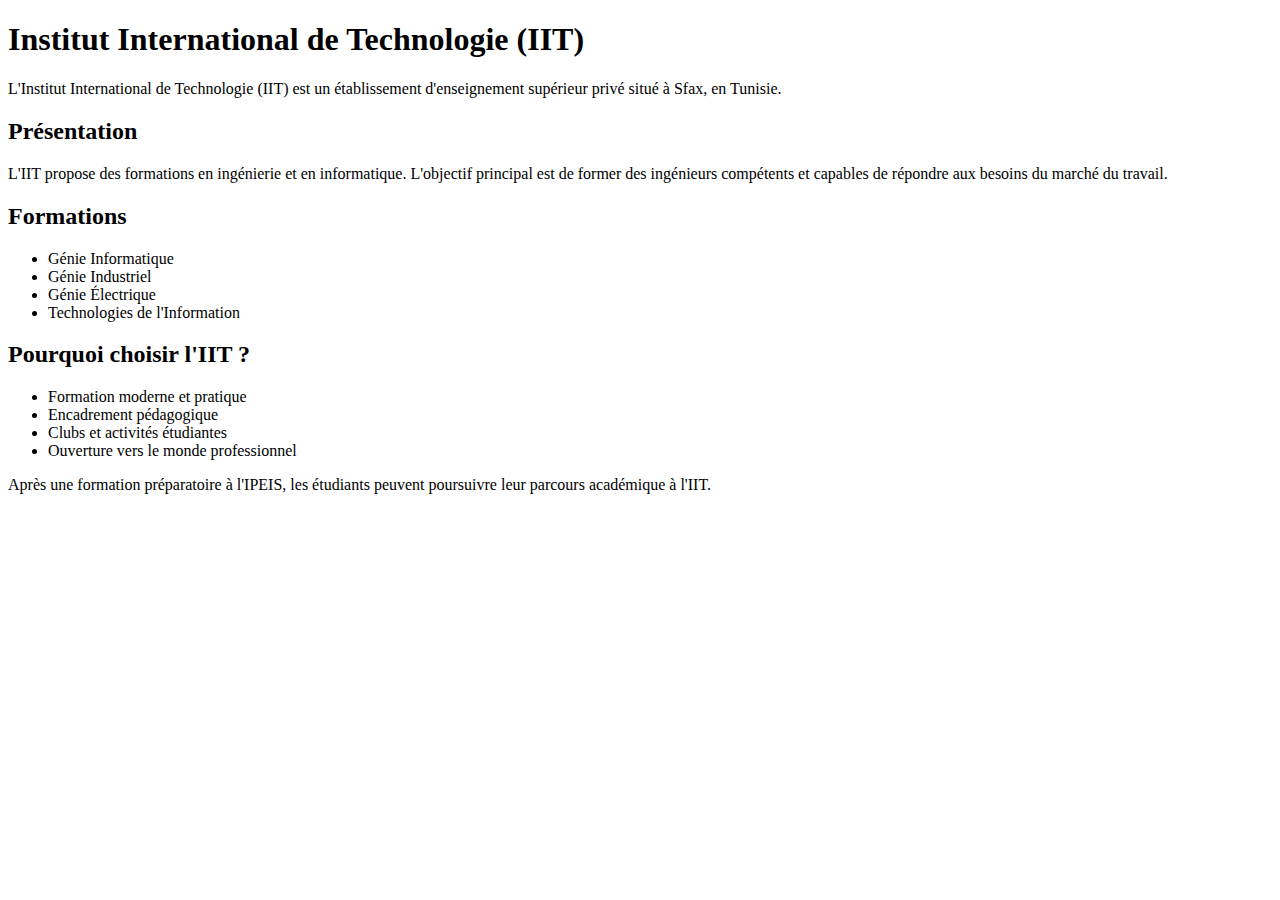
<file: temoignage.html>
<!DOCTYPE html>
<html lang="fr">
<head>
    <meta charset="UTF-8">
    <title>IIT - Institut International de Technologie</title>
    <link rel="stylesheet" href="css/style.css">
</head>

<body>

<h1>Institut International de Technologie (IIT)</h1>

<p>
L'Institut International de Technologie (IIT) est un établissement
d'enseignement supérieur privé situé à Sfax, en Tunisie.
</p>

<h2>Présentation</h2>
<p>
L'IIT propose des formations en ingénierie et en informatique.
L'objectif principal est de former des ingénieurs compétents
et capables de répondre aux besoins du marché du travail.
</p>

<h2>Formations</h2>
<ul>
    <li>Génie Informatique</li>
    <li>Génie Industriel</li>
    <li>Génie Électrique</li>
    <li>Technologies de l'Information</li>
</ul>

<h2>Pourquoi choisir l'IIT ?</h2>
<ul>
    <li>Formation moderne et pratique</li>
    <li>Encadrement pédagogique</li>
    <li>Clubs et activités étudiantes</li>
    <li>Ouverture vers le monde professionnel</li>
</ul>

<p>
Après une formation préparatoire à l'IPEIS, les étudiants peuvent
poursuivre leur parcours académique à l'IIT.
</p>

</body>
</html>
</file>
<file: css/style.css>

</file>
